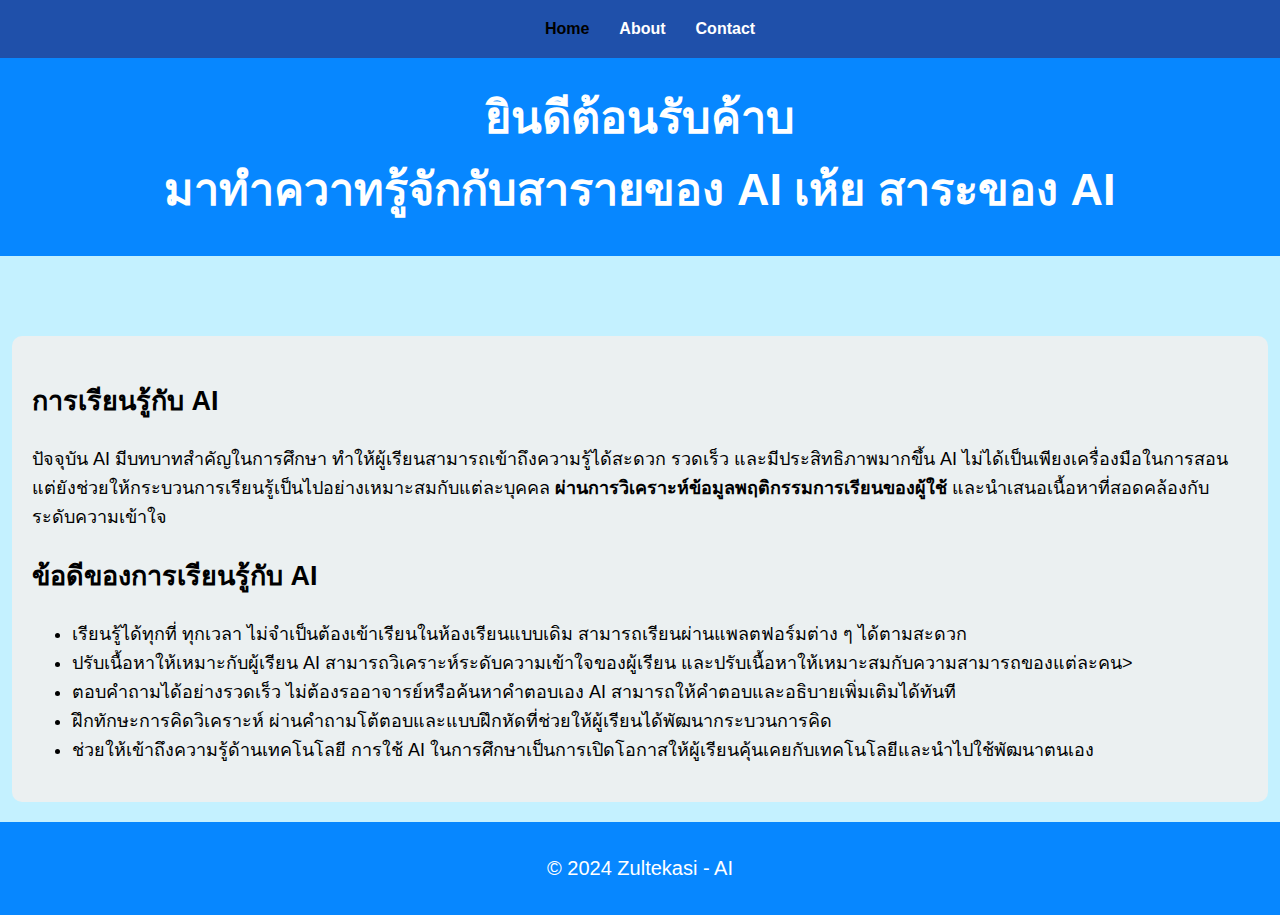
<file: index.html>
<!DOCTYPE html>
<html lang="th">

<head>
    <meta charset="UTF-8">
    <meta name="viewport" content="width=device-width, initial-scale=1.0">
    <title>Zultekasi</title>
    <link rel="stylesheet" href="style.css">
</head>

<body>

    <button class="menu-toggle">☰</button>



    <nav class="nav-menu">
        <a href="index.html" class="active">Home</a>
        <a href="about.html">About</a>
        <a href="contact.html">Contact</a>
    </nav>

    <header>
        <h1 style="font-size: 45px;">ยินดีต้อนรับค้าบ <br>มาทำควาทรู้จักกับสารายของ AI เห้ย สาระของ AI</h1>
    </header>
    <section class="content">
        <div class="box">
            <h2>การเรียนรู้กับ AI</h2>
            <p>
                ปัจจุบัน AI มีบทบาทสำคัญในการศึกษา ทำให้ผู้เรียนสามารถเข้าถึงความรู้ได้สะดวก รวดเร็ว
                และมีประสิทธิภาพมากขึ้น
                AI ไม่ได้เป็นเพียงเครื่องมือในการสอน แต่ยังช่วยให้กระบวนการเรียนรู้เป็นไปอย่างเหมาะสมกับแต่ละบุคคล
                <strong>ผ่านการวิเคราะห์ข้อมูลพฤติกรรมการเรียนของผู้ใช้</strong>
                และนำเสนอเนื้อหาที่สอดคล้องกับระดับความเข้าใจ
            </p>

            <h2>ข้อดีของการเรียนรู้กับ AI</h2>
            <ul>
                <li> เรียนรู้ได้ทุกที่ ทุกเวลา ไม่จำเป็นต้องเข้าเรียนในห้องเรียนแบบเดิม สามารถเรียนผ่านแพลตฟอร์มต่าง ๆ
                    ได้ตามสะดวก</li>
                <li> ปรับเนื้อหาให้เหมาะกับผู้เรียน AI สามารถวิเคราะห์ระดับความเข้าใจของผู้เรียน
                    และปรับเนื้อหาให้เหมาะสมกับความสามารถของแต่ละคน></li>
                <li> ตอบคำถามได้อย่างรวดเร็ว ไม่ต้องรออาจารย์หรือค้นหาคำตอบเอง AI
                    สามารถให้คำตอบและอธิบายเพิ่มเติมได้ทันที</li>
                <li> ฝึกทักษะการคิดวิเคราะห์ ผ่านคำถามโต้ตอบและแบบฝึกหัดที่ช่วยให้ผู้เรียนได้พัฒนากระบวนการคิด</li>
                <li> ช่วยให้เข้าถึงความรู้ด้านเทคโนโลยี การใช้ AI
                    ในการศึกษาเป็นการเปิดโอกาสให้ผู้เรียนคุ้นเคยกับเทคโนโลยีและนำไปใช้พัฒนาตนเอง</li>
            </ul>
        </div>
    </section>

    <footer>
        <p>© 2024 Zultekasi - AI</p>
    </footer>

    <script src="script.js"></script>

</body>

</html>
</file>
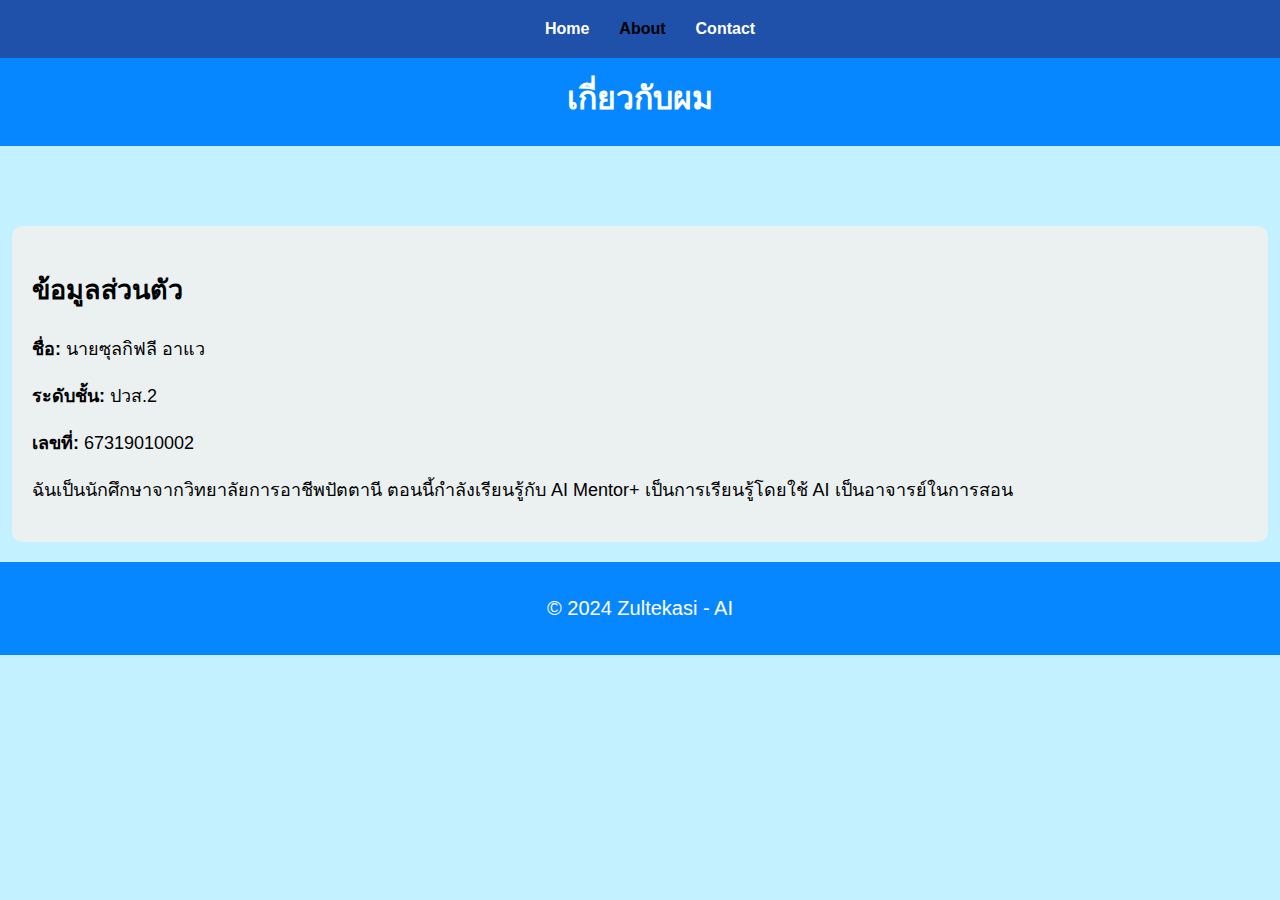
<file: about.html>
<!DOCTYPE html>
<html lang="th">

<head>
    <meta charset="UTF-8">
    <meta name="viewport" content="width=device-width, initial-scale=1.0">
    <title>เกี่ยวกับฉัน</title>
    <link rel="stylesheet" href="style.css">
</head>

<body>
    <button class="menu-toggle">☰</button>

    <nav class="nav-menu">
        <a href="index.html">Home</a>
        <a href="about.html" class="active">About</a>
        <a href="contact.html">Contact</a>
    </nav>
    
    <header>
        <h1>เกี่ยวกับผม</h1>
    </header>


    <section class="content">
        <div class="box">
            <h2>ข้อมูลส่วนตัว</h2>
            <p><strong>ชื่อ:</strong> นายซุลกิฟลี อาแว</p>
            <p><strong>ระดับชั้น:</strong> ปวส.2</p>
            <p><strong>เลขที่:</strong> 67319010002</p>
            <p>
                ฉันเป็นนักศึกษาจากวิทยาลัยการอาชีพปัตตานี ตอนนี้กำลังเรียนรู้กับ AI Mentor+ เป็นการเรียนรู้โดยใช้ AI เป็นอาจารย์ในการสอน
            </p>
        </div>
    </section>

    <footer>
        <p>© 2024 Zultekasi - AI</p>
    </footer>
    <script src="script.js"></script>

</body>

</html>
</file>
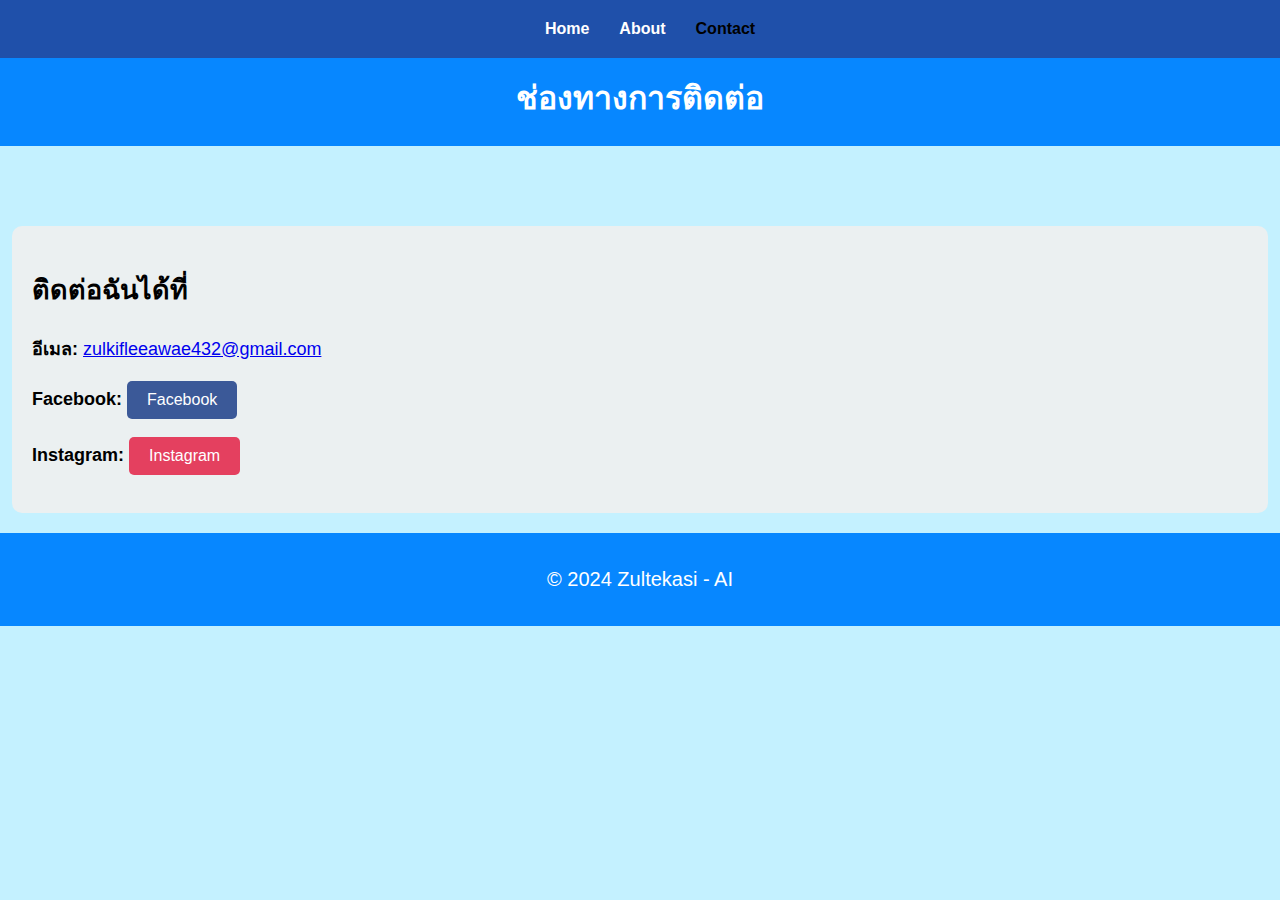
<file: contact.html>
<!DOCTYPE html>
<html lang="th">

<head>
    <meta charset="UTF-8">
    <meta name="viewport" content="width=device-width, initial-scale=1.0">
    <title>ช่องทางการติดต่อ</title>
    <link rel="stylesheet" href="style.css">
</head>

<body>
    <button class="menu-toggle">☰</button>

    <nav class="nav-menu">
        <a href="index.html">Home</a>
        <a href="about.html">About</a>
        <a href="contact.html" class="active">Contact</a>
    </nav>
    
    <header>
        <h1>ช่องทางการติดต่อ</h1>
    </header>


    <section class="content">
        <div class="box">
            <h2>ติดต่อฉันได้ที่</h2>
            <p><strong>อีเมล:</strong> <a href="mailto:zulkifleeawae432@gmail.com">zulkifleeawae432@gmail.com</a></p>

            <p><strong>Facebook:</strong>
                <a href="https://www.facebook.com/zycudsi.null" target="_blank" class="btn facebook">Facebook</a>
            </p>

            <p><strong>Instagram:</strong>
                <a href="https://www.instagram.com/zulkiflee.___/" target="_blank" class="btn instagram">Instagram</a>
            </p>
        </div>
    </section>

    <footer>
        <p>© 2024 Zultekasi - AI</p>
    </footer>

    <script src="script.js"></script>

</body>

</html>
</file>
<file: style.css>
body {
    margin: 0;
    padding: 0;
    font-family: Arial, sans-serif;
    background-color: rgb(196, 241, 255);
    text-align: center;
}
.active {
    color: rgb(0, 0, 0);
    font-weight: bold;

}

header {
    background-color: #0787ff;
    color: white;
    padding: 1px; /* ระยะห่างด้านในกล่อง */
}

/*nav {
    top: 0;
    left: 0;
    width: 100%;
    background-color: #1f50aa;
    padding: 5px;
    z-index: 1000;
    text-align: center;
}*/
nav {
    position: fixed;
    top: 0;
    left: 0;
    width: 100%;
    background-color:  #1f50aa;
    padding: 8px;
    z-index: 1000;
}
body {
    padding-top: 50px; 
}
nav a {
    color: white;
    text-decoration: none;
    font-weight: bold;
    padding: 10px 15px;
    display: inline-block;
    transition: 0.3s;
}

nav a:hover {
    color: black;
    background-color: #00aeff;
    border-radius: 20px;
}

.content {
    margin-top: 80px;
    display: flex;
    justify-content: center;
    font-size: 18px;
}

.box {
    background-color: #ebf0f1;
    padding: 20px;
    border-radius: 10px;
    width: 95%;
    text-align: left;
}

footer {
    background-color: #0787ff;
    color: white;
    padding: 15px;
    margin-top: 20px;
    font-size: 20px;
}

.btn {
    display: inline-block;
    padding: 10px 20px;
    font-size: 16px;
    text-decoration: none;
    color: white;
    border-radius: 5px;
    transition: 0.3s;
}

.facebook {
    background: #3b5998;
}

.instagram {
    background: #e4405f;
}

.btn:hover {
    opacity: 0.8;
}

/* สไตล์ปุ่ม ☰ */
.menu-toggle {
    display: none;
    font-size: 24px;
    background: none;
    border: none;
    cursor: pointer;
    position: absolute;
    top: 10px;
    left: 10px;
}

/* เมนูนำทางปกติ */
.nav-menu {
    display: flex;
    justify-content: center;
    background-color: #1f50aa;
    padding: 10px;
    
}


/* ซ่อนเมนูบนมือถือ */
@media screen and (max-width: 768px) {
    .menu-toggle {
        display: block; /* แสดงปุ่ม ☰ */
    }

    .nav-menu {
        display: none; /* ซ่อนเมนู */
        flex-direction: column;
        position: absolute;
        top: 50px;
        left: 0;
        width: 100%;
        background-color: #1f50aa;
    }

    .nav-menu a {
        display:#1f50aa;
        padding: 10px;
        color: rgb(255, 255, 255);
        text-decoration: none;
        text-align: center;
    }
}


.show {
    display: flex !important;
}
</file>
